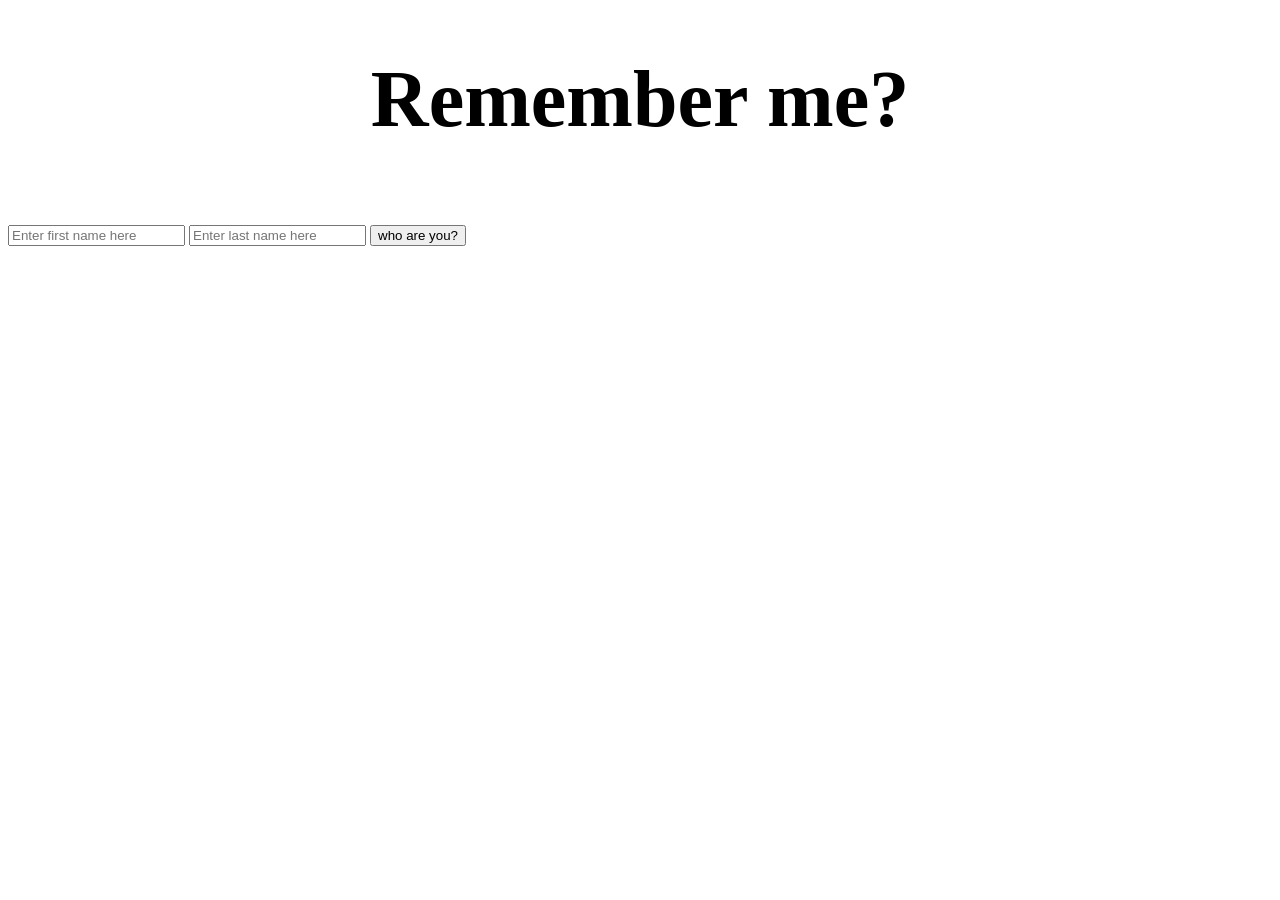
<file: src/main/resources/static/rememberMe.html>
<!DOCTYPE html>
<html lang="en">
<head>
    <meta charset="UTF-8">
    <title>Remember Me?</title>
    <link rel="stylesheet" type="text/css" href="rememberMe.css">

</head>
<body>

<h1>Remember me?</h1>

<div id="paragraaf"></div>

<form id="formulier">
    <input type="text" name="firstname" placeholder="Enter first name here"/>
    <input type="text" name="lastname" placeholder="Enter last name here"/>
    <input type="submit" value="who are you?"/>

</form>

<script src="rememberMe.js"></script>


</body>
</file>
<file: src/main/resources/static/rememberMe.css>
.paragraaf {
    border-style: dotted;
    font-size: 3em;
    text-align: center;
}

h1 {
    text-align: center;
    font-size: 5em;
}

form {
    margin-top: 5em;
}
</file>
